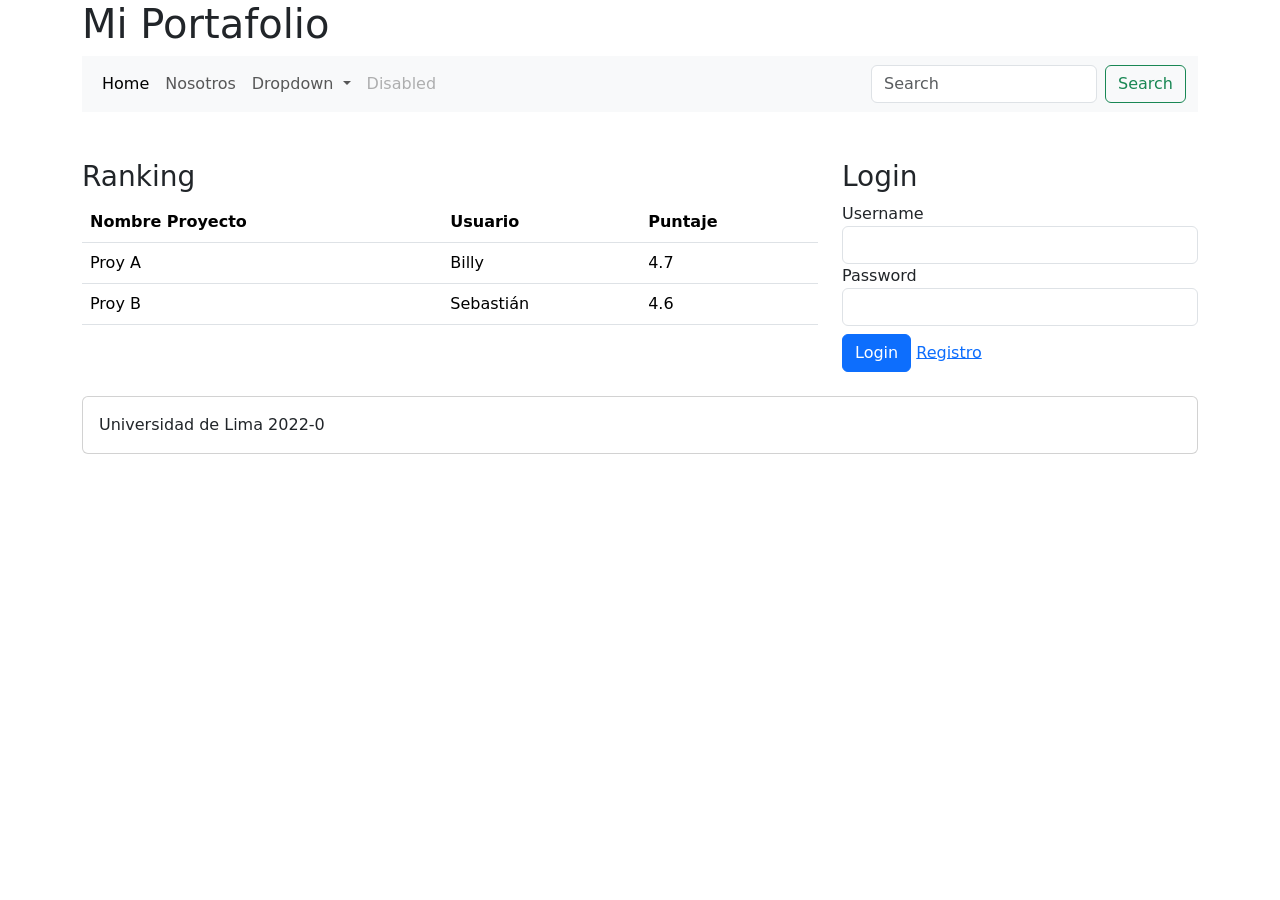
<file: Semana-02/Portafolio/index.html>
<!DOCTYPE html>
<html lang="en">
<head>
    <meta charset="UTF-8">
    <meta http-equiv="X-UA-Compatible" content="IE=edge">
    <meta name="viewport" content="width=device-width, initial-scale=1.0">
    <title>Portafolio</title>
    
    <!-- Link de referencia para obtener Bootstrap -->
    <link href="https://cdn.jsdelivr.net/npm/bootstrap@5.1.3/dist/css/bootstrap.min.css" rel="stylesheet" integrity="sha384-1BmE4kWBq78iYhFldvKuhfTAU6auU8tT94WrHftjDbrCEXSU1oBoqyl2QvZ6jIW3" crossorigin="anonymous">

    <!-- Si la topografía cambia a un sans-serif entonces Bootstrap está funcionando -->
    <!-- Bootstrap es basicamente un gran conjunto de estilos css. 
        Tambien define varias clases para reutilizar -->

</head>
<body class="container">

    <!-- script que incluye Bootstrap -->
    <script src="https://cdn.jsdelivr.net/npm/bootstrap@5.1.3/dist/js/bootstrap.bundle.min.js" integrity="sha384-ka7Sk0Gln4gmtz2MlQnikT1wXgYsOg+OMhuP+IlRH9sENBO0LRn5q+8nbTov4+1p" crossorigin="anonymous"></script>

    <!-- Header -->
    <div class="header">
        <h1 class="titulo">Mi Portafolio</h1>
        
        <!-- Barra de navegación -->
        <nav class="navbar navbar-expand-lg navbar-light bg-light">
            <!-- Estas etiquetas semanticas funcionan igual que un div. Pero, sirven para anunciar que sirven para ciertas partes -->
            <div class="container-fluid">
                
                <!-- Boton que aparece cuando la pantalla se haga pequeña-->
                <button class="navbar-toggler" type="button" data-bs-toggle="collapse" data-bs-target="#navbarSupportedContent" aria-controls="navbarSupportedContent" aria-expanded="false" aria-label="Toggle navigation">
                    <span class="navbar-toggler-icon"></span>
                </button>

                <div class="collapse navbar-collapse" id="navbarSupportedContent">
                    <ul class="navbar-nav me-auto mb-2 mb-lg-0">
                      <li class="nav-item">
                        <a class="nav-link active" aria-current="page" href="#">Home</a>
                      </li>
                      <li class="nav-item">
                        <a class="nav-link" href="#">Nosotros</a>
                      </li>
                      <li class="nav-item dropdown">
                        <a class="nav-link dropdown-toggle" href="#" id="navbarDropdown" role="button" data-bs-toggle="dropdown" aria-expanded="false">
                          Dropdown
                        </a>
                        <ul class="dropdown-menu" aria-labelledby="navbarDropdown">
                          <li><a class="dropdown-item" href="#">Action</a></li>
                          <li><a class="dropdown-item" href="#">Another action</a></li>
                          <li><hr class="dropdown-divider"></li>
                          <li><a class="dropdown-item" href="#">Something else here</a></li>
                        </ul>
                      </li>
                      <li class="nav-item">
                        <a class="nav-link disabled">Disabled</a>
                      </li>
                    </ul>
                    <form class="d-flex">
                      <input class="form-control me-2" type="search" placeholder="Search" aria-label="Search">
                      <button class="btn btn-outline-success" type="submit">Search</button>
                    </form>
                  </div>
                </div>
              </nav>

        </nav>

    </div>
    <!-- Main -->
    <div class="main mt-4">
        
        <!-- Banner -->
        <div class="banner">
            <div id="carouselExampleControls" class="carousel slide" data-bs-ride="carousel">
                <!-- Ya no quiero incluir toda la url y estar constantemente cambiar manualmente las imagenes. Quiero solo cambiar el servidor
                El servidor web nos entregará la data y nosotros mostranos las imagenes -->
                <div id="carrusel" class="carousel-inner">
                    
                    <!-- 
                    <div class="carousel-item active">
                        <img src="https://estaticos.muyinteresante.es/media/cache/1140x_thumb/uploads/images/gallery/6124cf315cafe8c3101f8bab/perro-slide_0.jpg" class="d-block w-100" alt="...">
                    </div>
                    <div class="carousel-item">
                        <img src="http://c.files.bbci.co.uk/48DD/production/_107435681_perro1.jpg" class="d-block w-100" alt="...">
                    </div>
                    <div class="carousel-item">
                        <img src="https://estaticos.muyinteresante.es/media/cache/1140x_thumb/uploads/images/gallery/59bbb29c5bafe878503c9872/husky-siberiano-bosque.jpg" class="d-block w-100" alt="...">
                    </div>

                     -->
                </div>

                <button class="carousel-control-prev" type="button" data-bs-target="#carouselExampleControls" data-bs-slide="prev">
                    <span class="carousel-control-prev-icon" aria-hidden="true"></span>
                    <span class="visually-hidden">Previous</span>
                </button>
                <button class="carousel-control-next" type="button" data-bs-target="#carouselExampleControls" data-bs-slide="next">
                    <span class="carousel-control-next-icon" aria-hidden="true"></span>
                    <span class="visually-hidden">Next</span>
                </button>
            </div>

        </div>

    <div class="row mt-4">
        <!-- Ranking de proyectos -->
        <div class="col-8"> <!-- De los 12 espacios del grid de Bootstrap, 8 van para ranking -->
        <div class="ranking">
            <h3>Ranking</h3>
            <!-- La data de proyectos debe leer un servicio externo y actualizarse -->
            <table class="table">
                <thead>
                    <tr>
                        <th>Nombre Proyecto</th>
                        <th>Usuario</th>
                        <th>Puntaje</th>
                    </tr>

                </thead>
                <tbody>
                    <tr>
                        <td>Proy A</td>
                        <td>Billy</td>
                        <td>4.7</td>
                    </tr>
                    <tr>
                        <td>Proy B</td>
                        <td>Sebastián</td>
                        <td>4.6</td>
                    </tr>

                </tbody>

            </table>
        </div>
        </div>
        <!-- Formulario de login -->
        <div class="col-md-4"> <!-- md hace que sea responsive cuando se achica -->
        <div class="login">
            
            <h3>Login</h3>
            <form>
            <div>
                <label for="txt_username">Username</label>
                <input type="text" id="txt_username" class="form-control">
                <!-- label: Especificamos el texto de una caja de texto  
                    Para relacionarlos hay que poner un ID
                    Visualmente se ve igual, pero cuando usemos navegadores especiales para personas
                    con discapacidad, van a leer el username 
                -->
            </div>

            <div class="mb-2"> <!-- Usar bootstrap de frente, porque es responsive. -->
                <label for="txt_password">Password</label>
                <input type="password" id="txt_password" class="form-control">

            </div>
            <button class="btn btn-primary" type="button">Login</button>
            <a href="a">Registro</a>
            </form>
        </div>
    </div>
        
    </div>

    <!-- Footer -->
    <div class="card mt-4">
        <div class="card-body">Universidad de Lima 2022-0</div>    
    </div>
    <script src="index.js"></script>
</body>
</html>


<!-- Visualmente no hay diferencia entre div y section. La diferencia semántica le da otra diferencia -->

<!-- Cualquier persona pueda usar la página como portafolio -->

<!-- El largo de nuestra pantalla, lo divide en 12 partes. -->
</file>
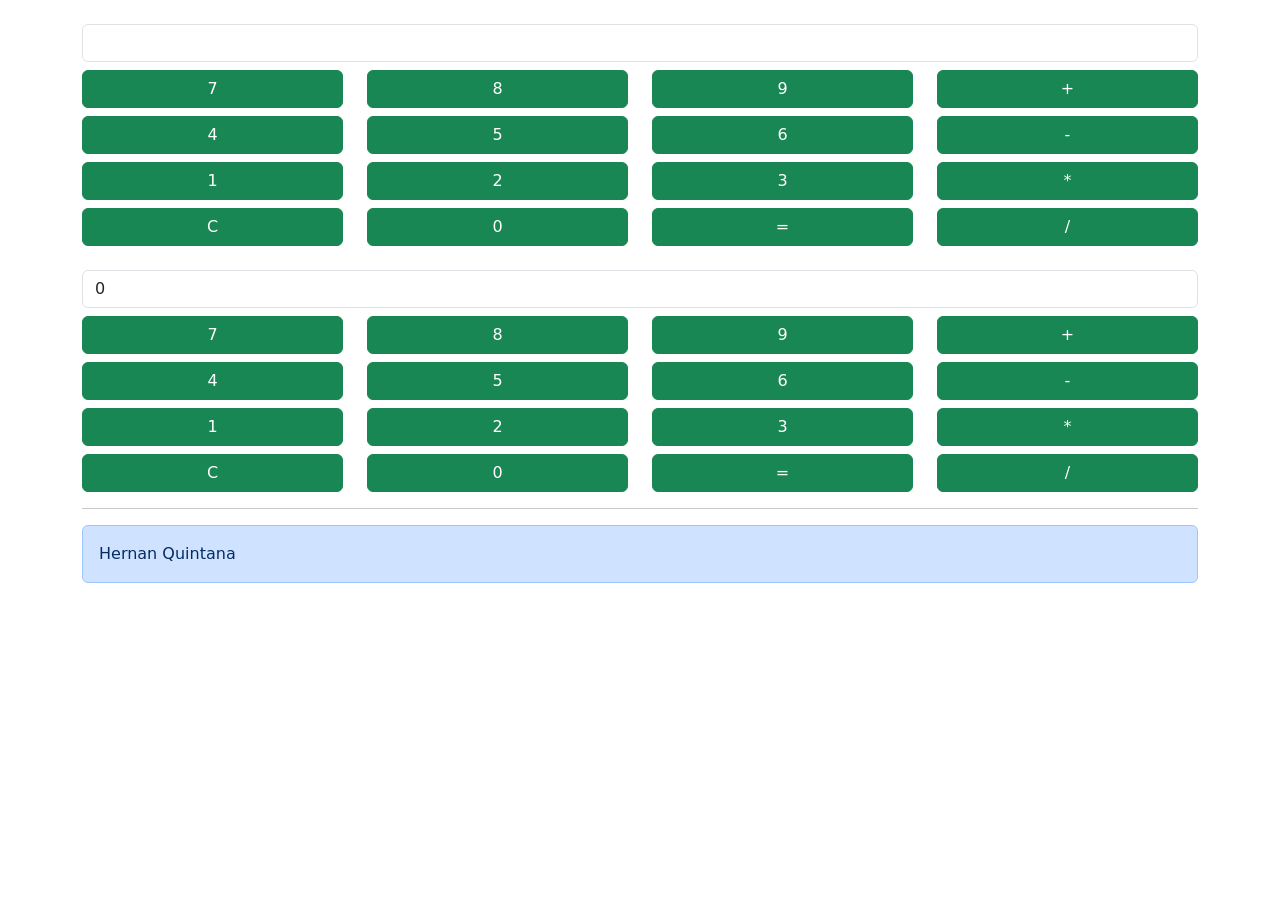
<file: Semana-02/Calculadora/calculadora.html>
<!DOCTYPE html>
<html lang="en">
<head>
    <meta charset="UTF-8">
    <meta http-equiv="X-UA-Compatible" content="IE=edge">
    <meta name="viewport" content="width=device-width, initial-scale=1.0">
    <title>Calculadora</title>
    <link href="https://cdn.jsdelivr.net/npm/bootstrap@5.1.3/dist/css/bootstrap.min.css" rel="stylesheet" integrity="sha384-1BmE4kWBq78iYhFldvKuhfTAU6auU8tT94WrHftjDbrCEXSU1oBoqyl2QvZ6jIW3" crossorigin="anonymous">
    <script src="https://cdn.jsdelivr.net/npm/bootstrap@5.1.3/dist/js/bootstrap.bundle.min.js" integrity="sha384-ka7Sk0Gln4gmtz2MlQnikT1wXgYsOg+OMhuP+IlRH9sENBO0LRn5q+8nbTov4+1p" crossorigin="anonymous"></script>
    <script src="calculadora.js"></script>


</head>
<body class="container">

        <!-- Para referenciar a la barra de input, se debe utilizar un ID -->
        <input id = "txt_numeros" class= "form-control mt-4" type="text">
        <div class="row mt-2">
            <div class="col d-grid">
                <button id="but-7" class="btn btn-success" type ="button">7</button>
            </div>
            <div class="col d-grid">
                <button id="but-8" class="btn btn-success" type ="button" >8</button>
            </div>
            <div class="col d-grid">
                <button class="btn btn-success" type ="button" id="but-9">9</button>
            </div>
            <div class="col d-grid">
                <button class="btn btn-success" type ="button" id="but-suma">+</button>
            </div>
        </div>

        <div class="row mt-2">
            <div class="col d-grid">
                <button class="btn btn-success" type ="button" id="but-4">4</button>
            </div>
            <div class="col d-grid">
                <button class="btn btn-success" type ="button" id="but-5">5</button>
            </div>
            <div class="col d-grid">
                <button class="btn btn-success" type ="button" id="but-6">6</button>
            </div>
            <div class="col d-grid">
                <button class="btn btn-success" type ="button" id="but-resta">-</button>
            </div>
        </div>

        <div class="row mt-2">
            <div class="col d-grid">
                <button class="btn btn-success" type ="button" id="but-1">1</button>
            </div>
            <div class="col d-grid">
                <button class="btn btn-success" type ="button" id="but-2">2</button>
            </div>
            <div class="col d-grid">
                <button class="btn btn-success" type ="button" id="but-3">3</button>
            </div>
            <div class="col d-grid">
                <button class="btn btn-success" type ="button" id="but-multi">*</button>
            </div>
        </div>

        <div class="row mt-2">
            <div class="col d-grid">
                <button class="btn btn-success" type ="button" id="but-C">C</button>
            </div>
            <div class="col d-grid">
                <button class="btn btn-success" type ="button" id="but-0">0</button>
            </div>
            <div class="col d-grid">
                <button class="btn btn-success" type ="button" id="but-igual">=</button>
            </div>
            <div class="col d-grid">
                <button class="btn btn-success" type ="button" id="but-dividir">/</button>
            </div>
        </div>
        <!-- Se pone el script al final para asegurarse que se haya creado el DOM -->

</body>
</html>
</file>
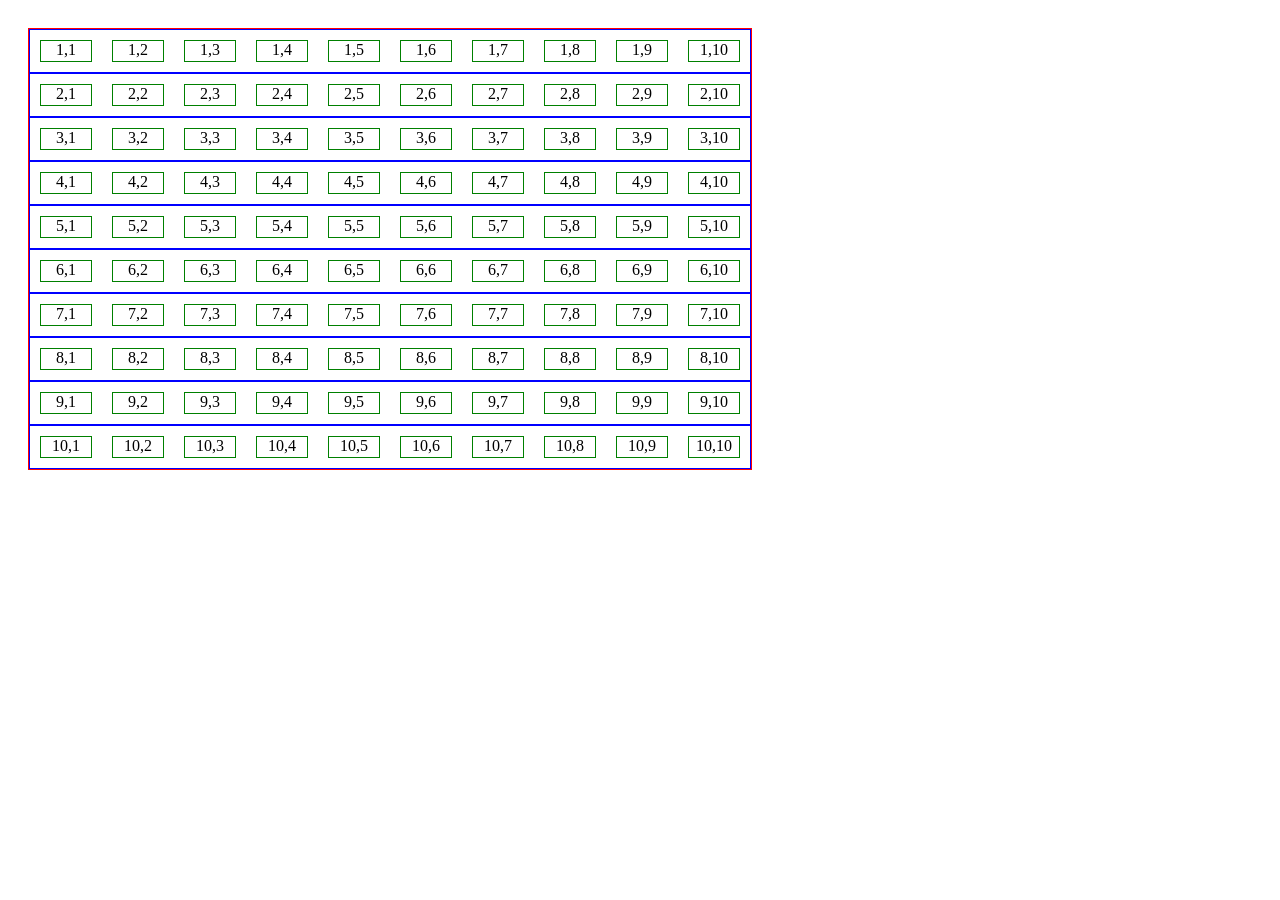
<file: Semana-03/Ejercicio/evaluacion.html>
<!DOCTYPE html>
<html lang="en">
<head>
    <meta charset="UTF-8">
    <meta http-equiv="X-UA-Compatible" content="IE=edge">
    <meta name="viewport" content="width=device-width, initial-scale=1.0">
    <title>Evaluación Pasada</title>
    <link rel="stylesheet" href="evaluacion.css">

</head>
<body>
   
    <script src="evaluacion.js"></script>
</body>
</html>
</file>
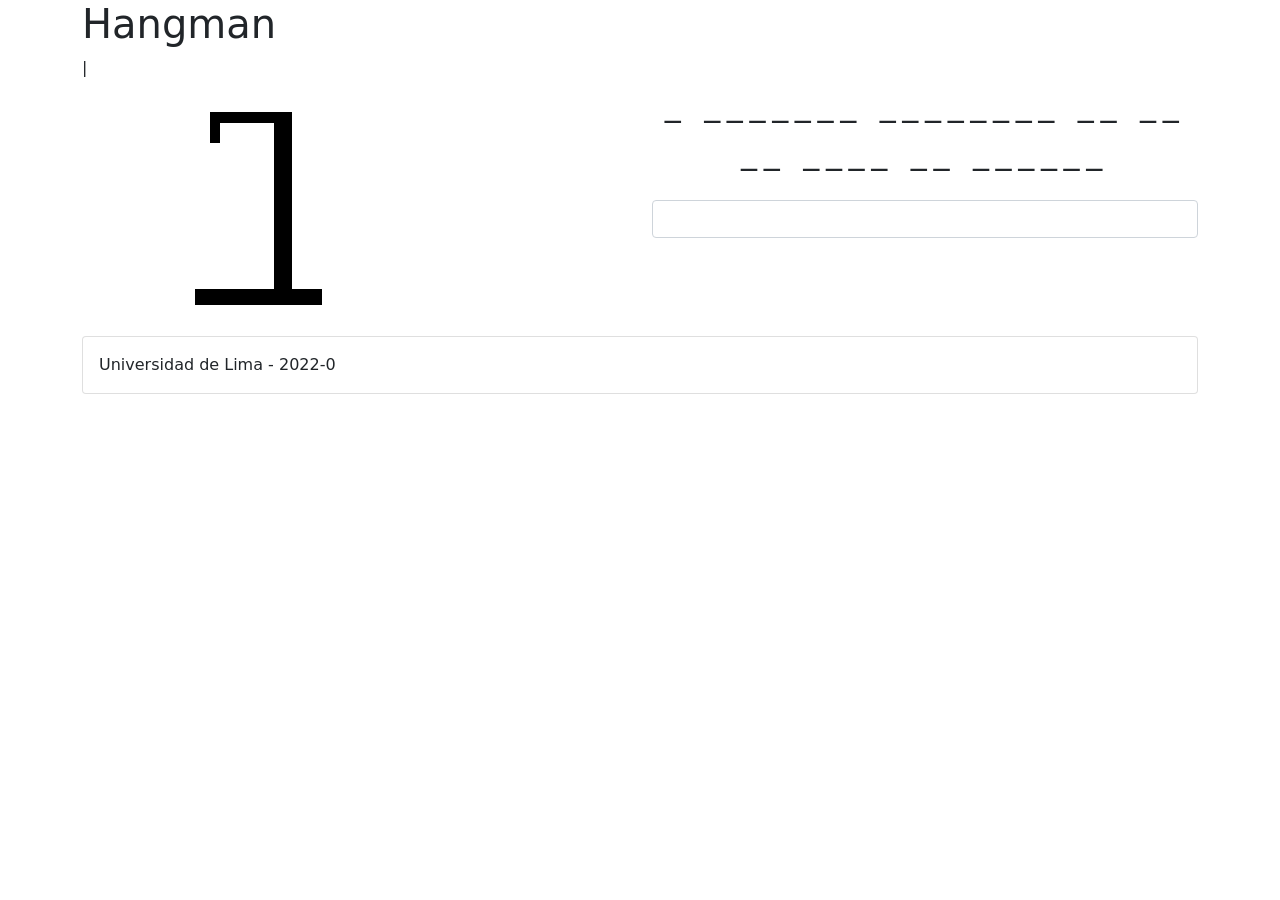
<file: Semana-03/Hangman/hangman.html>
<!DOCTYPE html>
<html lang="en">

<head>
    <meta charset="UTF-8">
    <meta http-equiv="X-UA-Compatible" content="IE=edge">
    <meta name="viewport" content="width=device-width, initial-scale=1.0">
    <title>Hangman</title>
    <link rel="stylesheet" href="css/bootstrap.css" type="text/css">
    <script src="js/bootstrap.bundle.js"></script>
    <link rel="stylesheet" href="css/hangman.css">
</head>

<body class="container">
    <h1>Hangman</h1>

    <!-- Cuerpo -->
|
    <div class="row">
        <div class="col-md">
            <img src="Images/Hangman-0.png" class="img-fluid" id = "imagen">
        </div>
        <div class="col-md">
            <div id="zona_refran" class="refran"></div>
            <div>
                <input type="text" id="txt_letras_ingresadas" class="form-control mt-4 mb-4">
            </div>
            <div id="mensaje_ganador" class="alert alert-success oculto">
                GANASTE!
            </div>
            <div id="mensaje_perdedor" class="alert alert-danger oculto">
                Perdiste
            </div>
        </div>
    </div>

    <!-- Footer -->

    <div class="card">
        <div class="card-body">
            Universidad de Lima - 2022-0 
        </div>
    </div>
    <script src="js/hangman.js"></script>

</body>

</html>
</file>
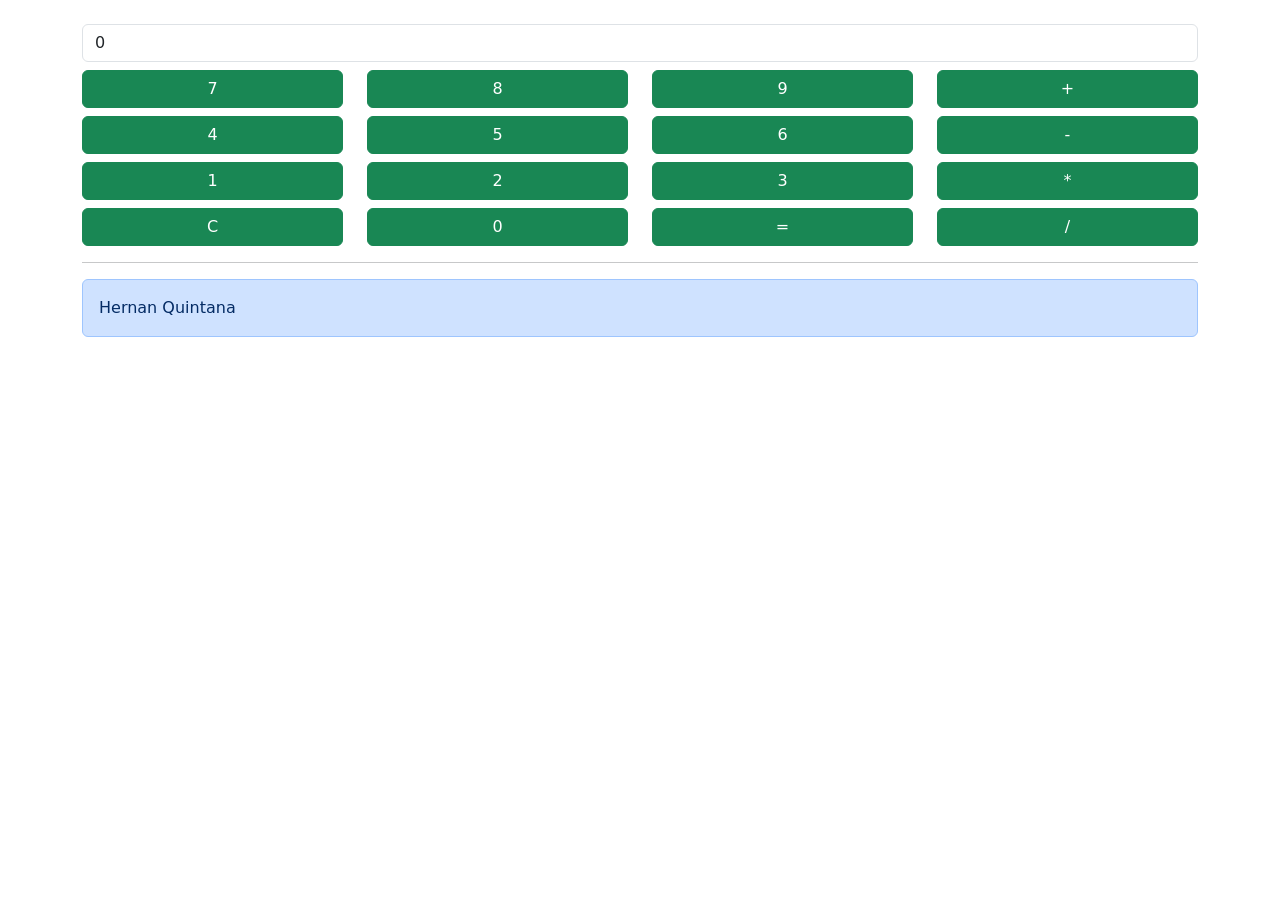
<file: Semana-02/Calculadora/profe/calculadora.html>
<!DOCTYPE html>
<html>
    <head>
        <meta charset="UTF-8">
        <title>Calculadora</title>
        <link href="https://cdn.jsdelivr.net/npm/bootstrap@5.1.3/dist/css/bootstrap.min.css" rel="stylesheet" integrity="sha384-1BmE4kWBq78iYhFldvKuhfTAU6auU8tT94WrHftjDbrCEXSU1oBoqyl2QvZ6jIW3" crossorigin="anonymous">
        <script src="https://cdn.jsdelivr.net/npm/bootstrap@5.1.3/dist/js/bootstrap.bundle.min.js" integrity="sha384-ka7Sk0Gln4gmtz2MlQnikT1wXgYsOg+OMhuP+IlRH9sENBO0LRn5q+8nbTov4+1p" crossorigin="anonymous"></script>
        <script src="calculadora.js"></script>
    </head>
    <body class="container">
        
    </body>
</html>
</file>
<file: Semana-03/Ejercicio/evaluacion.css>
body 
{
    padding: 20px; 
}

#container 
{
    border: 1px solid red; 
    display:table; 
    width:auto; 
}

.fila 
{
    display: flex;
    border: 1px solid blue; 
  width: auto;
  clear: both;
}

.boton
{
    margin: 10px;
    border: 1px solid green; 
    width: 50px;
    height: 20px;  
    text-align: center;

}

.celda-presionada 
{
    background-color: black; 
    color: white; 
    
}
</file>
<file: Semana-03/Hangman/css/hangman.css>
.oculto 
{
    display:none; 
}
/*Prácticamente ya no existe*/


.refran 
{
    font-size: xx-large;
    text-align: center;
    letter-spacing: 5pt;
}
</file>
